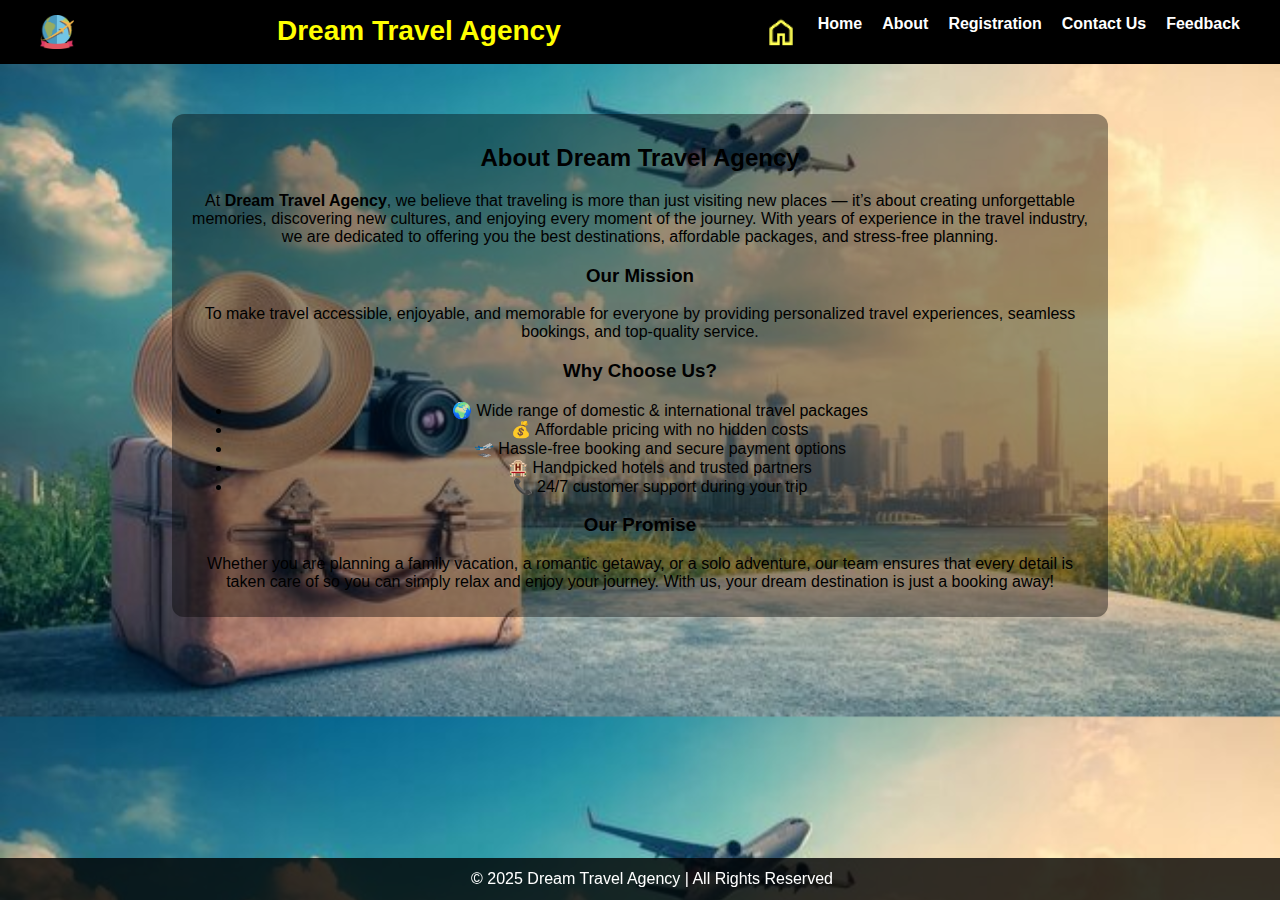
<file: about.html>
<!DOCTYPE html>
<html lang="en">
<head>
  <meta charset="UTF-8">
  <title>About Us - Travel Agency</title>
  <link rel="stylesheet" href="style.css">
  <link rel="icon" type="image/x-icon" href="titlelogo.ico">
</head>
<body>

<header>
 <img src="travellogo.webp" alt="img not loaded" width="34px" height="34px">
    <h1>Dream Travel Agency</h1>
    <nav>
      <img src="home.png" alt="img not loaded" width="34px" height="34px"><a href="index.html">Home</a>
      <a href="about.html">About</a>
      <a href="register.html">Registration</a>
      <a href="contact.html">Contact Us</a>
      <a href="feedback.html">Feedback</a>
    </nav>
  </header>
  
  <div class="container">
  <h2>About Dream Travel Agency</h2>
  <p>
    At <strong>Dream Travel Agency</strong>, we believe that traveling is more than just visiting new places — 
    it’s about creating unforgettable memories, discovering new cultures, and enjoying every moment of the journey. 
    With years of experience in the travel industry, we are dedicated to offering you the best destinations, 
    affordable packages, and stress-free planning.
  </p>

  <h3>Our Mission</h3>
  <p>
    To make travel accessible, enjoyable, and memorable for everyone by providing personalized travel 
    experiences, seamless bookings, and top-quality service.
  </p>

  <h3>Why Choose Us?</h3>
  <ul>
    <li>🌍 Wide range of domestic & international travel packages</li>
    <li>💰 Affordable pricing with no hidden costs</li>
    <li>🛫 Hassle-free booking and secure payment options</li>
    <li>🏨 Handpicked hotels and trusted partners</li>
    <li>📞 24/7 customer support during your trip</li>
  </ul>

  <h3>Our Promise</h3>
  <p>
    Whether you are planning a family vacation, a romantic getaway, or a solo adventure, 
    our team ensures that every detail is taken care of so you can simply relax and enjoy your journey.  
    With us, your dream destination is just a booking away!
  </p>
</div>

<footer>
    &copy; 2025 Dream Travel Agency | All Rights Reserved
  </footer>
  
</body>
</html>
</file>
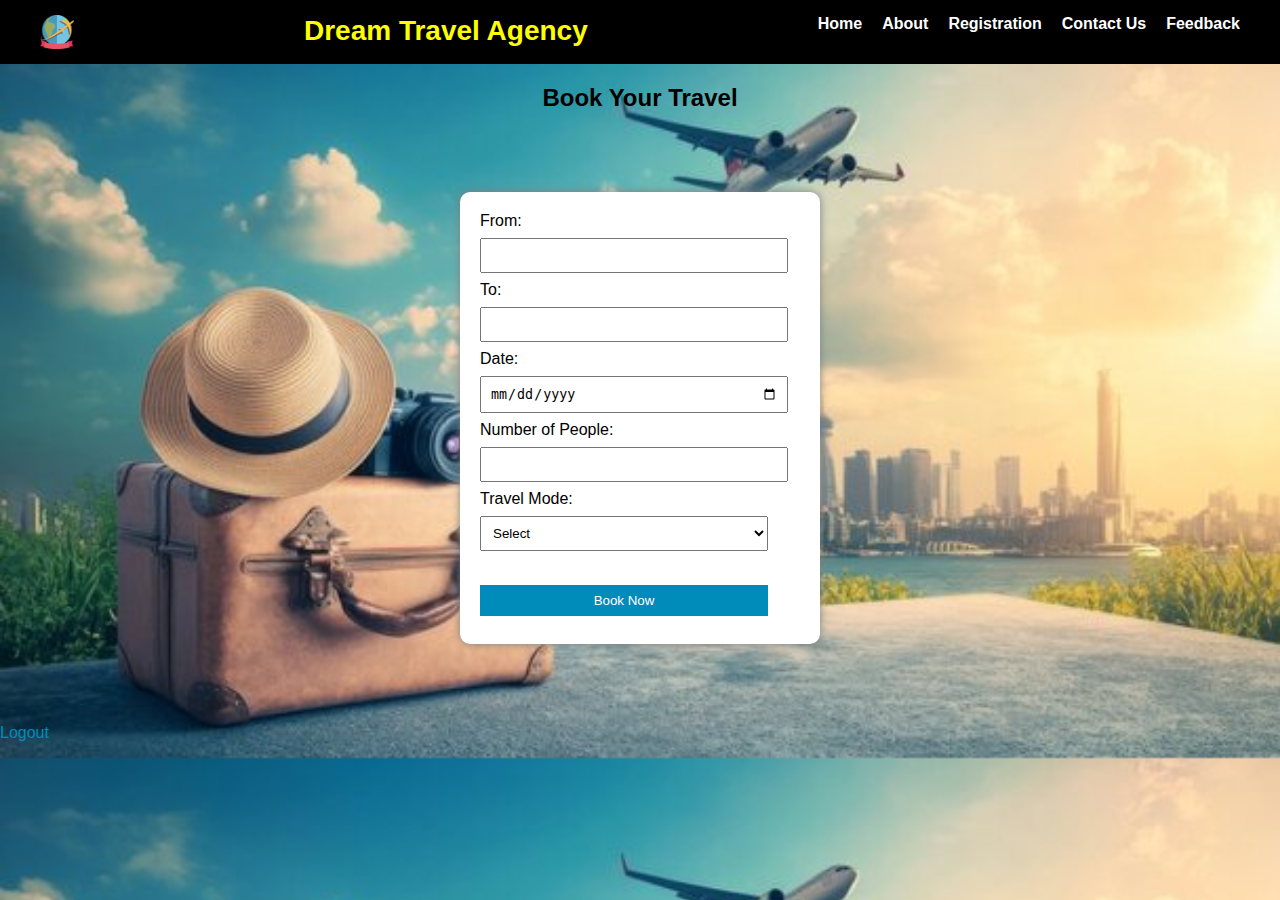
<file: booking.html>
<!DOCTYPE html>
<html>
<head>
  <title>Dream Travel Agency - Booking</title>
  <link rel="stylesheet" href="style.css">
  <link rel="icon" type="image/x-icon" href="titlelogo.ico">
</head>
<body>
		<header>
		<img src="travellogo.webp" alt="img not loaded" width="34px" height="34px">
	<h1>Dream Travel Agency</h1>
    <nav>
														
      <a href="index.html">Home</a>
      <a href="about.html">About</a>
      <a href="register.html">Registration</a>
      <a href="contact.html">Contact Us</a>
      <a href="feedback.html">Feedback</a>
    </nav>
  </header>
  <h2 align=center>Book Your Travel</h2>

  <form>
    <label>From:</label><br>
    <input type="text" required><br>

    <label>To:</label><br>
    <input type="text" required><br>

    <label>Date:</label><br>
    <input type="date" required><br>

    <label>Number of People:</label><br>
    <input type="number" min="1" required><br>

    <label>Travel Mode:</label><br>
    <select required>
      <option value="">Select</option>
      <option>Flight</option>
      <option>Train</option>
      <option>Bus</option>
    </select><br><br>

    <input type="submit" value="Book Now">
  </form>

  <p><a href="login.html">Logout</a></p>
</body>
</html>
</file>
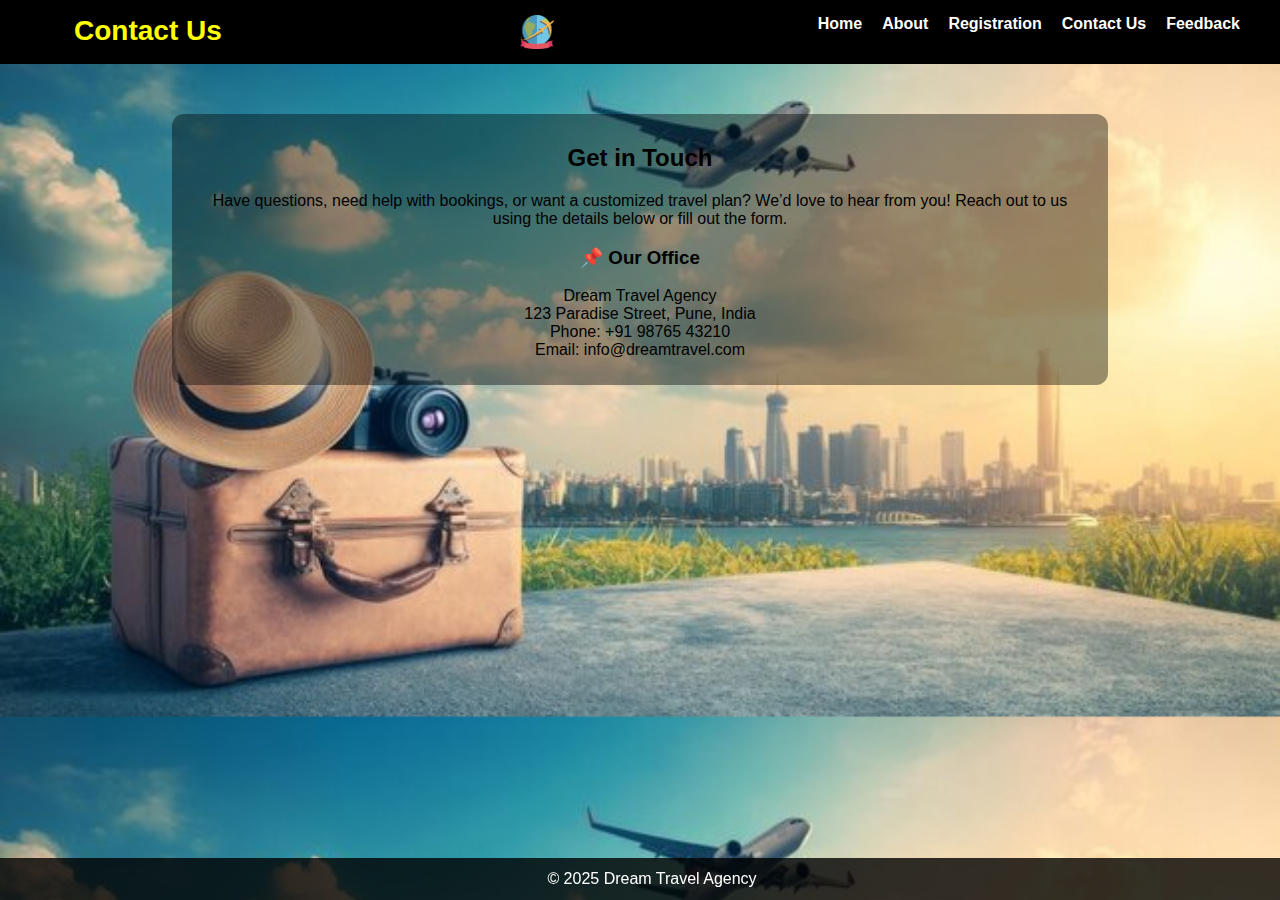
<file: contact.html>
<!DOCTYPE html>
<html lang="en">
<head>
  <meta charset="UTF-8">
  <title>Contact Us - Travel Agency</title>
  <link rel="stylesheet" href="style.css">
  <link rel="icon" type="image/x-icon" href="titlelogo.ico">
</head>
<body>
 
  <header><h1>Contact Us</h1>
  <img src="travellogo.webp" alt="img not loaded" width="34px" height="34px">
  <nav>
    <a href="index.html">Home</a>
    <a href="about.html">About</a>
    <a href="register.html">Registration</a>
    <a href="contact.html">Contact Us</a>
    <a href="feedback.html">Feedback</a>
  </nav>
  </header>
  
  <div class="container">
    <h2>Get in Touch</h2>
  <p>
    Have questions, need help with bookings, or want a customized travel plan?  
    We’d love to hear from you! Reach out to us using the details below or fill out the form.
  </p>

  <h3>📌 Our Office</h3>
  <p>
    Dream Travel Agency <br>
    123 Paradise Street, Pune, India <br>
    Phone: +91 98765 43210 <br>
    Email: info@dreamtravel.com
  </p>
  </div>
  
  <footer>&copy; 2025 Dream Travel Agency</footer>
</body>
</html>
</file>
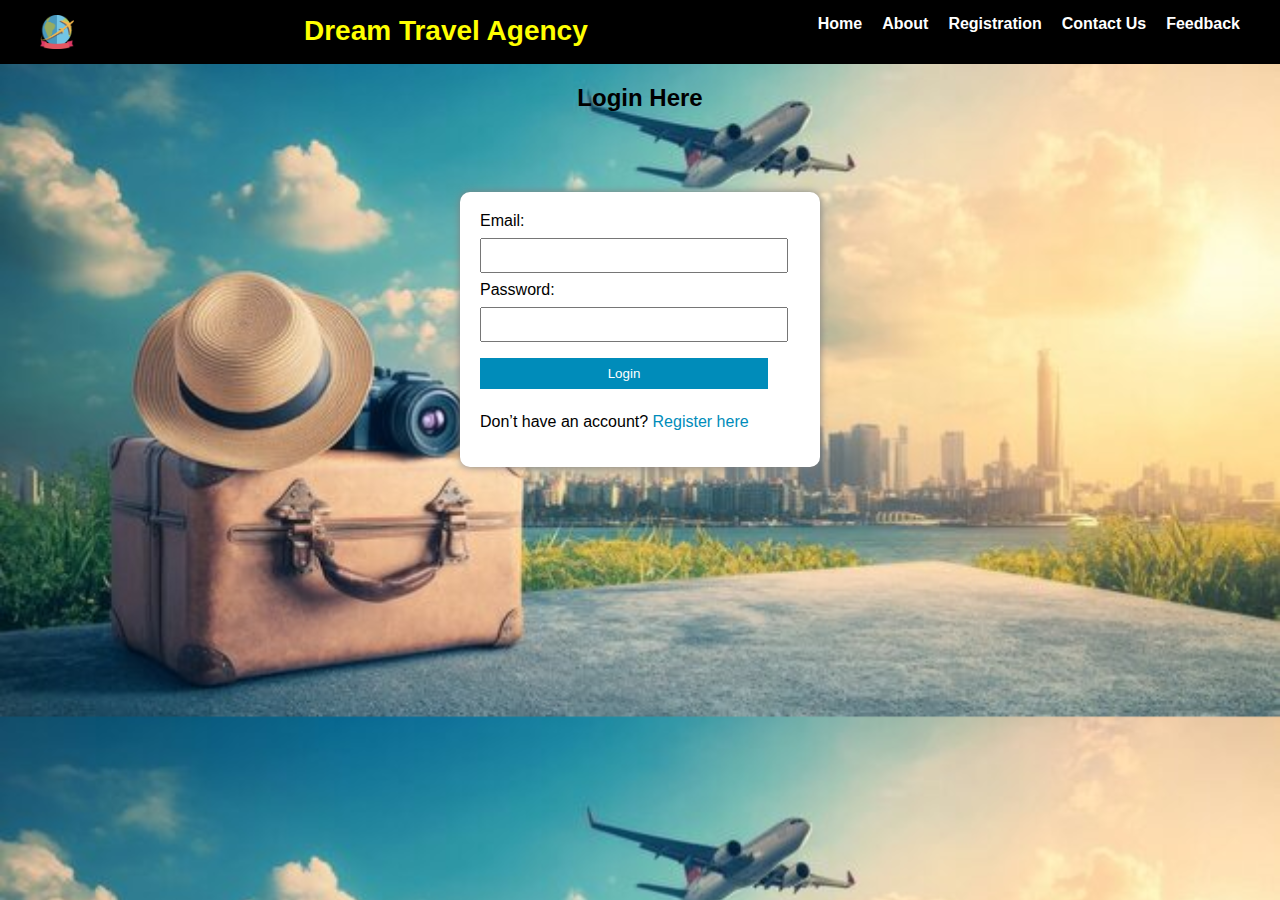
<file: login.html>
<!DOCTYPE html>
<html>
<head>
  <title>Dream Travel Agency - Login</title>
  <link rel="stylesheet" href="style.css">
  <link rel="icon" type="image/x-icon" href="titlelogo.ico">
</head>
<body>
		<header>
		<img src="travellogo.webp" alt="img not loaded" width="34px" height="34px">
	<h1>Dream Travel Agency</h1>
    <nav>
	
      <a href="index.html">Home</a>
      <a href="about.html">About</a>
      <a href="register.html">Registration</a>
      <a href="contact.html">Contact Us</a>
      <a href="feedback.html">Feedback</a>
    </nav>
  </header>
  <h2 align=center>Login Here</h2>

  <form action="booking.html" method="get">
    <label>Email:</label><br>
    <input type="email" required><br>

    <label>Password:</label><br>
    <input type="password" required><br>

    <input type="submit" value="Login">
    <p>Don’t have an account? <a href="register.html">Register here</a></p>
  </form>

</body>
</html>
</file>
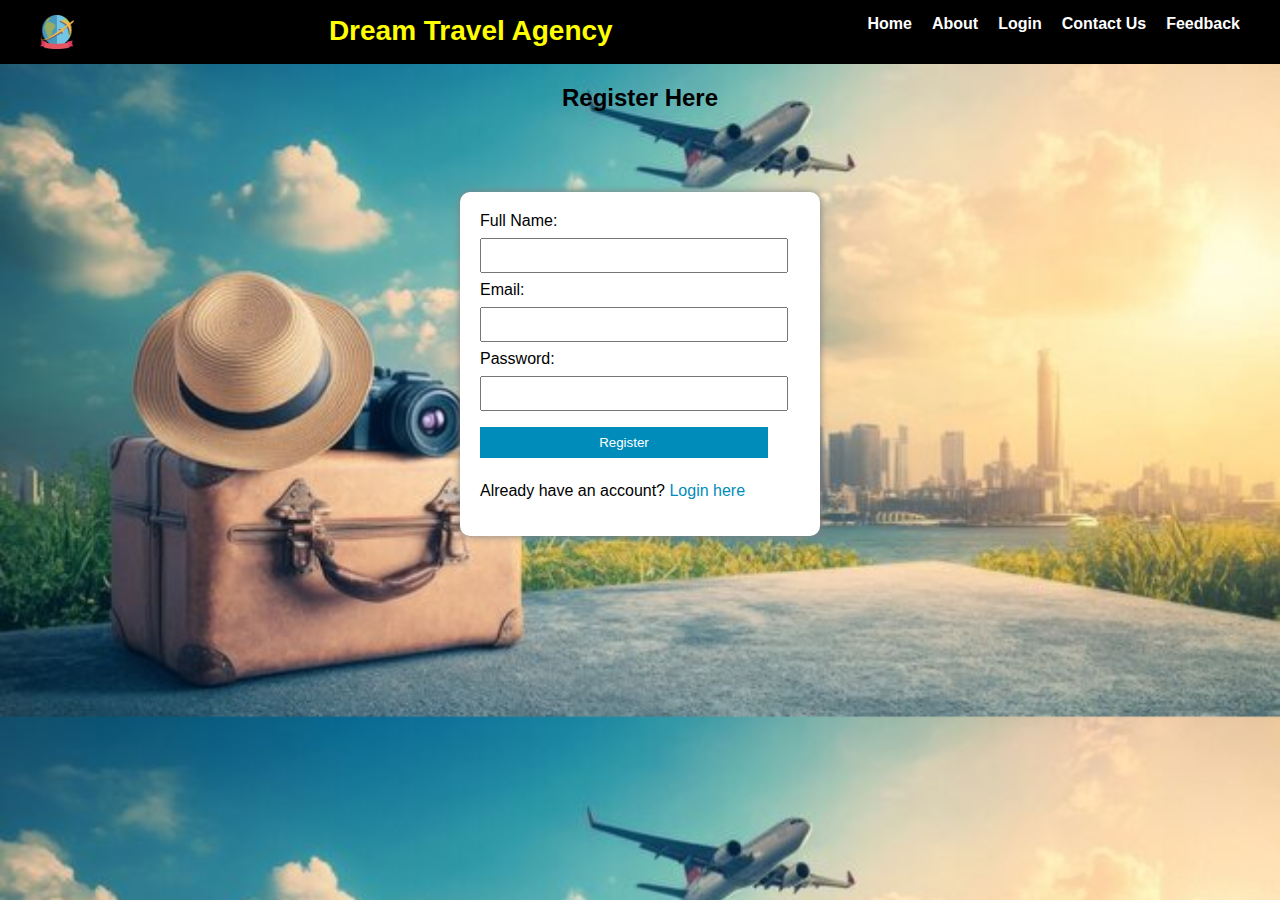
<file: register.html>
<!DOCTYPE html>
<html>
<head>
  <title>Dream Travel Agency - Register</title>
  <link rel="stylesheet" href="style.css">
  <link rel="icon" type="image/x-icon" href="titlelogo.ico">
</head>
<body>
 
	<header>
<img src="travellogo.webp" alt="img not loaded" width="34px" height="34px">
	<h1>Dream Travel Agency</h1>
    <nav>
														
      <a href="index.html">Home</a>
      <a href="about.html">About</a>
      <a href="login.html">Login</a>
      <a href="contact.html">Contact Us</a>
      <a href="feedback.html">Feedback</a>
    </nav>
  </header>
  <h2 align=center><font color=black>Register Here</font></h2>

  <form action="booking.html" method="get">
    <label>Full Name:</label><br>
    <input type="text" required><br>

    <label>Email:</label><br>
    <input type="email" required><br>

    <label>Password:</label><br>
    <input type="password" required><br>

    <input type="submit" value="Register">
    <p>Already have an account? <a href="login.html">Login here</a></p>
  </form>
</body>
</html>
</file>
<file: style.css>
body {
    margin: 0;
    font-family: Arial, sans-serif;
    background-size: cover;
	background-image: url("travel.jpg");
    color:black;
}

header {
    display: flex;
    justify-content: space-between;
    align-items: left;
    background: #000000;
    padding: 15px 40px;
	margin:auto;
}

header h1 {
    font-size: 28px;
    color: #FFFF00;
	float:left;
	
}
h1{
	margin:0px 34px;
	padding:0px;
	
}
nav {
    display: flex;
    gap: 20px;
}

nav a {
    color: #fff;
    text-decoration: none;
    font-weight: bold;
    transition: color 0.3s;
}

nav a:hover {
    color: #ffdd00;
}

.container {
    text-align: center;
    padding: 10px 20px;
    background: rgba(0, 0, 0, 0.4);
    margin: 50px auto;
    width: 70%;
    border-radius: 12px;
}

footer {
    background: rgba(0, 0, 0, 0.8);
    text-align: center;
    padding: 12px;
    position: fixed;
    bottom: 0;
    width: 100%;
    color: #fff;
}

div.mycontainer {
  width:100%;
  overflow:auto;
  color:#000000;
}
div.mycontainer div {
  width:25%;  
  float:left;
  color:#000000;
}

form {
      background-color: white;
      width: 320px;
      margin: 80px auto;
      padding: 20px;
      border-radius: 10px;
      box-shadow: 0 0 8px gray;
    }
	input, select {
      width: 90%;
      padding: 8px;
      margin: 8px 0;
    }
	input[type=submit] {
      background-color: #008cba;
      color: white;
      border: none;
      cursor: pointer;
    }
    input[type=submit]:hover {
      background-color:#005f73;
    }
    a {
      color: #008cba;
      text-decoration: none;
    }

nav a i {
  margin-right: 6px;
  color: white;   /* 🔥 makes icons white */
}
</file>
